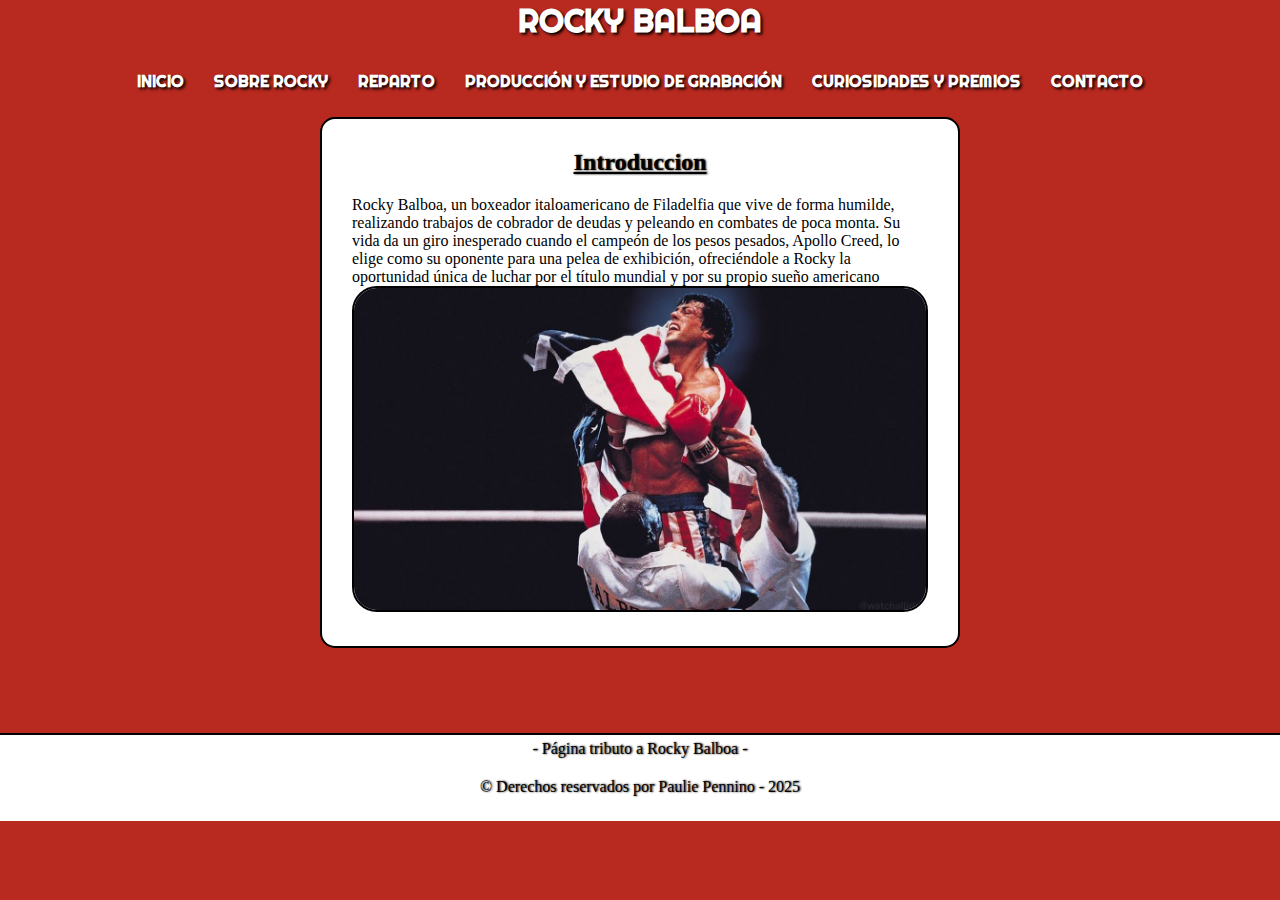
<file: index.html>
<!DOCTYPE html>
<html lang="es">
<head>
    <meta charset="UTF-8">
    <meta name="viewport" content="width=device-width, initial-scale=1.0">
    <title>1er Parcial</title>
    <link rel="stylesheet" href="css/global.css">
    <link rel="preconnect" href="https://fonts.googleapis.com">
    <link rel="preconnect" href="https://fonts.gstatic.com" crossorigin>
    <link href="https://fonts.googleapis.com/css2?family=Righteous&display=swap" rel="stylesheet">
</head>
<body>
    <header>
        <h1 class="fuenteTitulo personalizarTitulo">Rocky Balboa</h1>
        <nav class="fuenteTitulo personalizarTitulo">
            <a href="./index.html">Inicio</a>
            <a href="./sobre.html">Sobre Rocky</a>
            <a href="./reparto.html">Reparto</a>
            <a href="./produccion.html">Producción y Estudio de Grabación</a>
            <a href="./curiosidades.html">Curiosidades y Premios</a>
            <a href="./contacto.html">Contacto</a>
        </nav>
    </header>
    <main>
        <section class="seccion">
            <article class="articulos">
                <h2 class="fuenteSubtitulosFooters subrayado">Introduccion</h2>
                <p class="textos">
                     Rocky Balboa, un boxeador italoamericano de Filadelfia que vive de forma humilde, realizando trabajos de cobrador de deudas y peleando en combates de poca monta. Su vida da un giro inesperado cuando el campeón de los pesos pesados, Apollo Creed, lo elige como su oponente para una pelea de exhibición, ofreciéndole a Rocky la oportunidad única de luchar por el título mundial y por su propio sueño americano
                </p>
                <figure>
                    <a href="error.html"><img id="FotoInicio" src="img/rockytriunfo.jpg" alt="Rocky ganando la pelea con Apollo Creed"></a>
                </figure>
            </article>
        </section>
    </main>
    <footer>
        <p class="fuenteSubtitulosFooters">- Página tributo a Rocky Balboa -</p>
        <p class="fuenteSubtitulosFooters">&copy; Derechos reservados por Paulie Pennino - 2025</p>
    </footer>
</body>
</html>
</file>
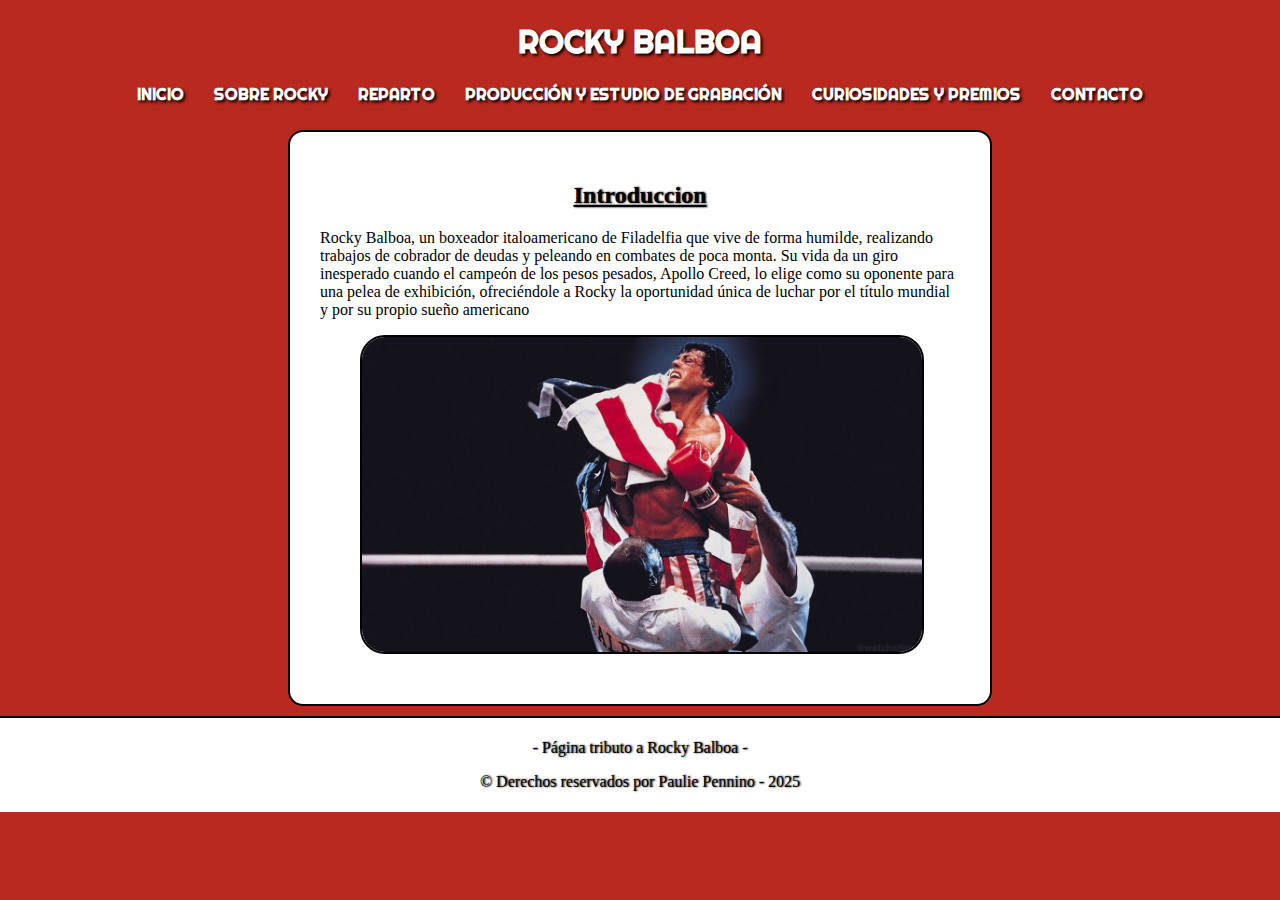
<file: css/index.html>
<!DOCTYPE html>
<html lang="es">
<head>
    <meta charset="UTF-8">
    <meta name="viewport" content="width=device-width, initial-scale=1.0">
    <title>1er Parcial</title>
    <link rel="stylesheet" href="css/global.css">
    <link rel="preconnect" href="https://fonts.googleapis.com">
    <link rel="preconnect" href="https://fonts.gstatic.com" crossorigin>
    <link href="https://fonts.googleapis.com/css2?family=Righteous&display=swap" rel="stylesheet">
</head>
<body>
    <header>
        <h1 class="fuenteTitulo personalizarTitulo">Rocky Balboa</h1>
        <nav class="fuenteTitulo personalizarTitulo">
            <a href="./index.html">Inicio</a>
            <a href="./sobre.html">Sobre Rocky</a>
            <a href="./reparto.html">Reparto</a>
            <a href="./produccion.html">Producción y Estudio de Grabación</a>
            <a href="./curiosidades.html">Curiosidades y Premios</a>
            <a href="./contacto.html">Contacto</a>
        </nav>
    </header>
    <main>
        <section class="seccion">
            <article class="articulos">
                <h2 class="fuenteSubtitulosFooters subrayado">Introduccion</h2>
                <p class="textos">
                     Rocky Balboa, un boxeador italoamericano de Filadelfia que vive de forma humilde, realizando trabajos de cobrador de deudas y peleando en combates de poca monta. Su vida da un giro inesperado cuando el campeón de los pesos pesados, Apollo Creed, lo elige como su oponente para una pelea de exhibición, ofreciéndole a Rocky la oportunidad única de luchar por el título mundial y por su propio sueño americano
                </p>
                <figure>
                    <img id="FotoInicio" src="img/rockytriunfo.jpg" alt="Rocky ganando la pelea con Apollo Creed">
                </figure>
            </article>
        </section>
    </main>
    <footer>
        <p class="fuenteSubtitulosFooters">- Página tributo a Rocky Balboa -</p>
        <p class="fuenteSubtitulosFooters">&copy; Derechos reservados por Paulie Pennino - 2025</p>
    </footer>
</body>
</html>
</file>
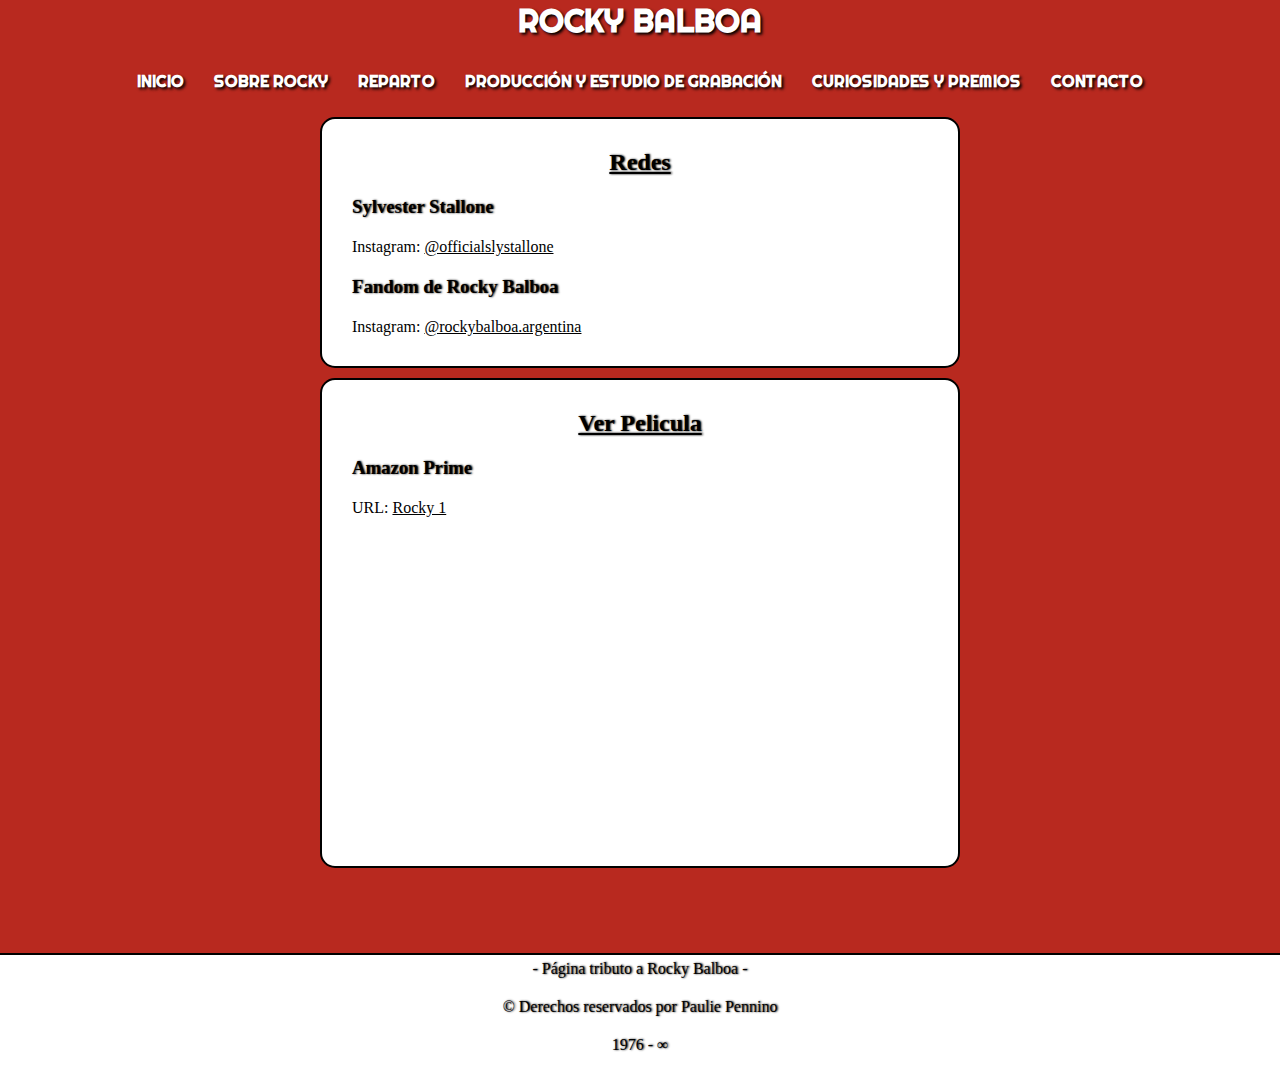
<file: contacto.html>
<!DOCTYPE html>
<html lang="es">
<head>
    <meta charset="UTF-8">
    <meta name="viewport" content="width=device-width, initial-scale=1.0">
    <title>1er Parcial</title>
    <link rel="stylesheet" href="./css/global.css">
    <link rel="preconnect" href="https://fonts.googleapis.com">
    <link rel="preconnect" href="https://fonts.gstatic.com" crossorigin>
    <link href="https://fonts.googleapis.com/css2?family=Righteous&display=swap" rel="stylesheet">
</head>
<body>
    <header>
        <h1 class="fuenteTitulo personalizarTitulo">Rocky Balboa</h1>
        <nav class="fuenteTitulo personalizarTitulo">
            <a href="./index.html">Inicio</a>
            <a href="./sobre.html">Sobre Rocky</a>
            <a href="./reparto.html">Reparto</a>
            <a href="./produccion.html">Producción y Estudio de Grabación</a>
            <a href="./curiosidades.html">Curiosidades y Premios</a>
            <a href="./contacto.html">Contacto</a>
        </nav>
    </header>
    <main>
        <section class="seccion">
            <article class="articulos">
                <h2 class="fuenteSubtitulosFooters subrayado">Redes</h2>
                <h3 class="fuenteTercerTitulo">Sylvester Stallone</h3>
                <p class="textos">Instagram: <a href="https://www.instagram.com/officialslystallone/">@officialslystallone</a></p>
                <h3 class="fuenteTercerTitulo">Fandom de Rocky Balboa</h3>
                <p class="textos">Instagram: <a href="https://www.instagram.com/rockybalboa.argentina/">@rockybalboa.argentina</a></p>
            </article>
            <article class="articulos">
                <h2 class="fuenteSubtitulosFooters subrayado">Ver Pelicula</h2>
                <h3 class="fuenteTercerTitulo">Amazon Prime</h3>
                <p class="textos">URL: <a href="https://www.primevideo.com/-/es/detail/Rocky/0QG2B7LXXZLPKQGTAJ81BS5OKN/">Rocky 1</a></p>
                
                    <iframe width="560" height="315" src="https://www.youtube.com/embed/-Hk-LYcavrw?si=7djho5xzVfeHxH4J" title="YouTube video player" frameborder="0" allow="accelerometer; autoplay; clipboard-write; encrypted-media; gyroscope; picture-in-picture; web-share" referrerpolicy="strict-origin-when-cross-origin" allowfullscreen></iframe>
                
            </article>
        </section>
    </main>
    <footer>
        <p class="fuenteSubtitulosFooters">- Página tributo a Rocky Balboa -</p>
        <p class="fuenteSubtitulosFooters">&copy; Derechos reservados por Paulie Pennino</p>
        <p class="fuenteSubtitulosFooters">1976 - &infin;</p>
    </footer>
</body>
</html>
</file>
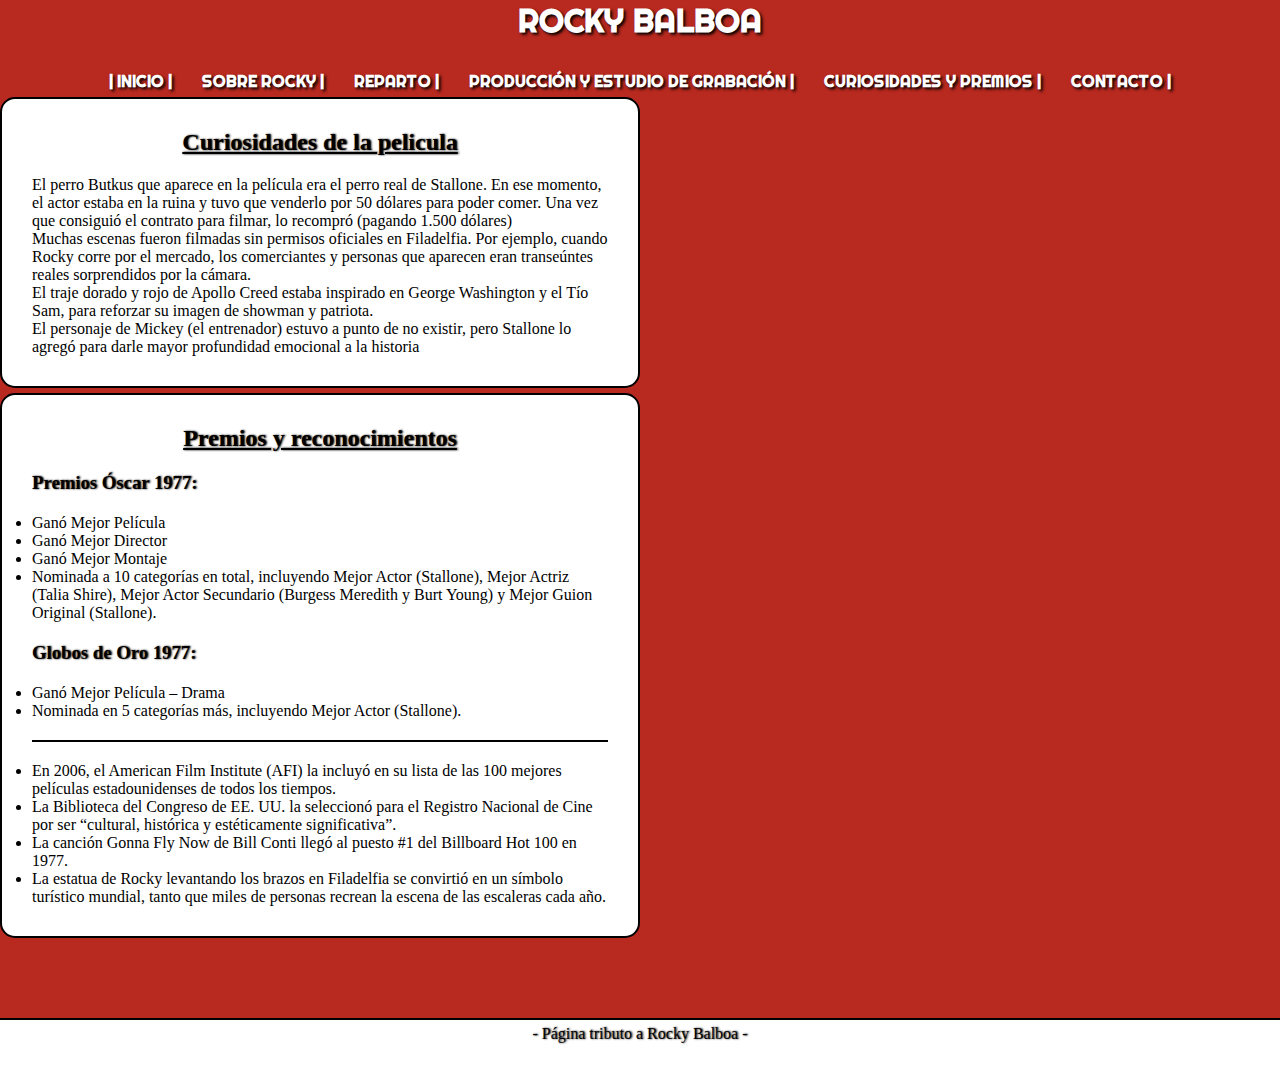
<file: curiosidades.html>
<!DOCTYPE html>
<html lang="es">
<head>
    <meta charset="UTF-8">
    <meta name="viewport" content="width=device-width, initial-scale=1.0">
    <title>1er Parcial</title>
    <link rel="stylesheet" href="./css/global.css">
    <link rel="preconnect" href="https://fonts.googleapis.com">
    <link rel="preconnect" href="https://fonts.gstatic.com" crossorigin>
    <link href="https://fonts.googleapis.com/css2?family=Righteous&display=swap" rel="stylesheet">
</head>
<body>
    <header>
        <h1 class="fuenteTitulo personalizarTitulo">Rocky Balboa</h1>
        <nav class="fuenteTitulo personalizarTitulo">
            <a href="./index.html">| Inicio | </a>
            <a href="./sobre.html">Sobre Rocky | </a>
            <a href="./reparto.html">Reparto | </a>
            <a href="./produccion.html">Producción y Estudio de Grabación | </a>
            <a href="./curiosidades.html">Curiosidades y Premios | </a>
            <a href="./contacto.html">Contacto | </a>
        </nav>
    </header>
    <main>
        <section>
            <article class="articulos">
                <h2 class="fuenteSubtitulosFooters subrayado">Curiosidades de la pelicula</h2>
                <p class="textos">El perro Butkus que aparece en la película era el perro real de Stallone. En ese momento, el actor estaba en la ruina y tuvo que venderlo por 50 dólares para poder comer. Una vez que consiguió el contrato para filmar, lo recompró (pagando 1.500 dólares)</p>
                <p class="textos">Muchas escenas fueron filmadas sin permisos oficiales en Filadelfia. Por ejemplo, cuando Rocky corre por el mercado, los comerciantes y personas que aparecen eran transeúntes reales sorprendidos por la cámara.</p>
                <p class="textos">El traje dorado y rojo de Apollo Creed estaba inspirado en George Washington y el Tío Sam, para reforzar su imagen de showman y patriota.</p>
                <p class="textos">El personaje de Mickey (el entrenador) estuvo a punto de no existir, pero Stallone lo agregó para darle mayor profundidad emocional a la historia</p>
            </article>
            <article class="articulos">
                <h2 class="fuenteSubtitulosFooters subrayado">Premios y reconocimientos</h2>
                <h3 class="fuenteTercerTitulo">Premios Óscar 1977:</h3>
                <p>
                    <ul class="textos">
                        <li>Ganó Mejor Película</li>
                        <li>Ganó Mejor Director</li>
                        <li>Ganó Mejor Montaje</li>
                        <li>Nominada a 10 categorías en total, incluyendo Mejor Actor (Stallone), Mejor Actriz (Talia Shire), Mejor Actor Secundario (Burgess Meredith y Burt Young) y Mejor Guion Original (Stallone).</li>
                    </ul>
                </p>
                <h3 class="fuenteTercerTitulo">Globos de Oro 1977:</h3>
                <p>
                    <ul class="textos">
                        <li>Ganó Mejor Película – Drama</li>
                        <li>Nominada en 5 categorías más, incluyendo Mejor Actor (Stallone).</li>
                    </ul>
                </p>
                <hr>
                <ul>
                    <li><p class="textos">En 2006, el American Film Institute (AFI) la incluyó en su lista de las 100 mejores películas estadounidenses de todos los tiempos.</p></li>
                    <li><p class="textos">La Biblioteca del Congreso de EE. UU. la seleccionó para el Registro Nacional de Cine por ser “cultural, histórica y estéticamente significativa”.</p></li>
                    <li><p class="textos">La canción Gonna Fly Now de Bill Conti llegó al puesto #1 del Billboard Hot 100 en 1977.</p></li>
                    <li><p class="textos">La estatua de Rocky levantando los brazos en Filadelfia se convirtió en un símbolo turístico mundial, tanto que miles de personas recrean la escena de las escaleras cada año.</p></li>
                </ul>  
            </article>
        </section>
    </main>
    <footer>
        <p class="fuenteSubtitulosFooters">- Página tributo a Rocky Balboa -</p>
    </footer>
</body>
</html>
</file>
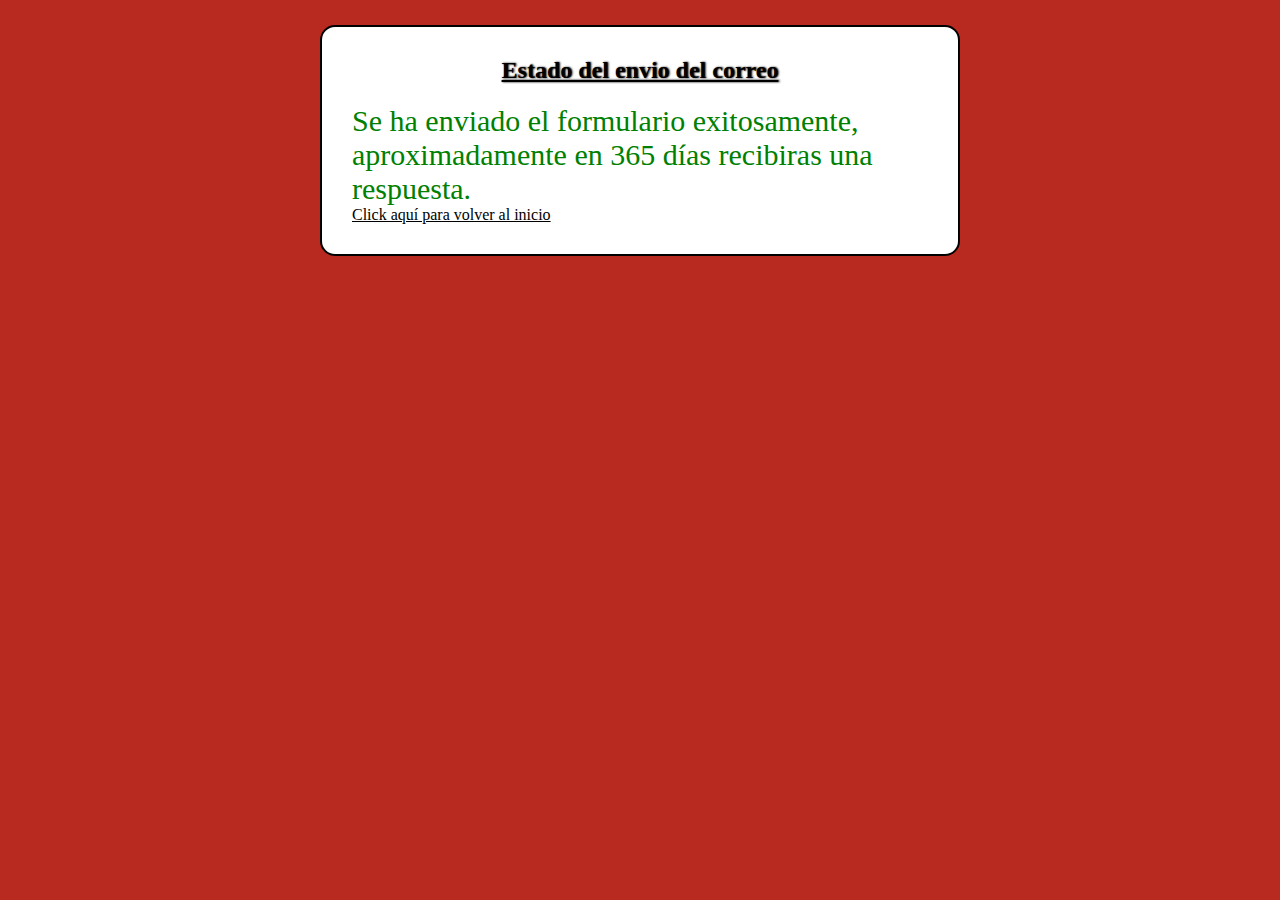
<file: envioexitoso.html>
<!DOCTYPE html>
<html lang="es">
<head>
    <meta charset="UTF-8">
    <meta name="viewport" content="width=device-width, initial-scale=1.0">
    <title>1er Parcial</title>
    <link rel="stylesheet" href="css/global.css">
    <link rel="preconnect" href="https://fonts.googleapis.com">
    <link rel="preconnect" href="https://fonts.gstatic.com" crossorigin>
    <link href="https://fonts.googleapis.com/css2?family=Righteous&display=swap" rel="stylesheet">
</head>
<body>
    <main>
        <section class="seccion">
            <article class="articulos">
                <h2 class="fuenteSubtitulosFooters subrayado">Estado del envio del correo</h2>
                <p class="envio">
                    Se ha enviado el formulario exitosamente, aproximadamente en 365 días recibiras una respuesta.
                </p>
                <a href="./index.html">Click aquí para volver al inicio</a>
            </article>
        </section>
    </main>
</body>
</html>
</file>
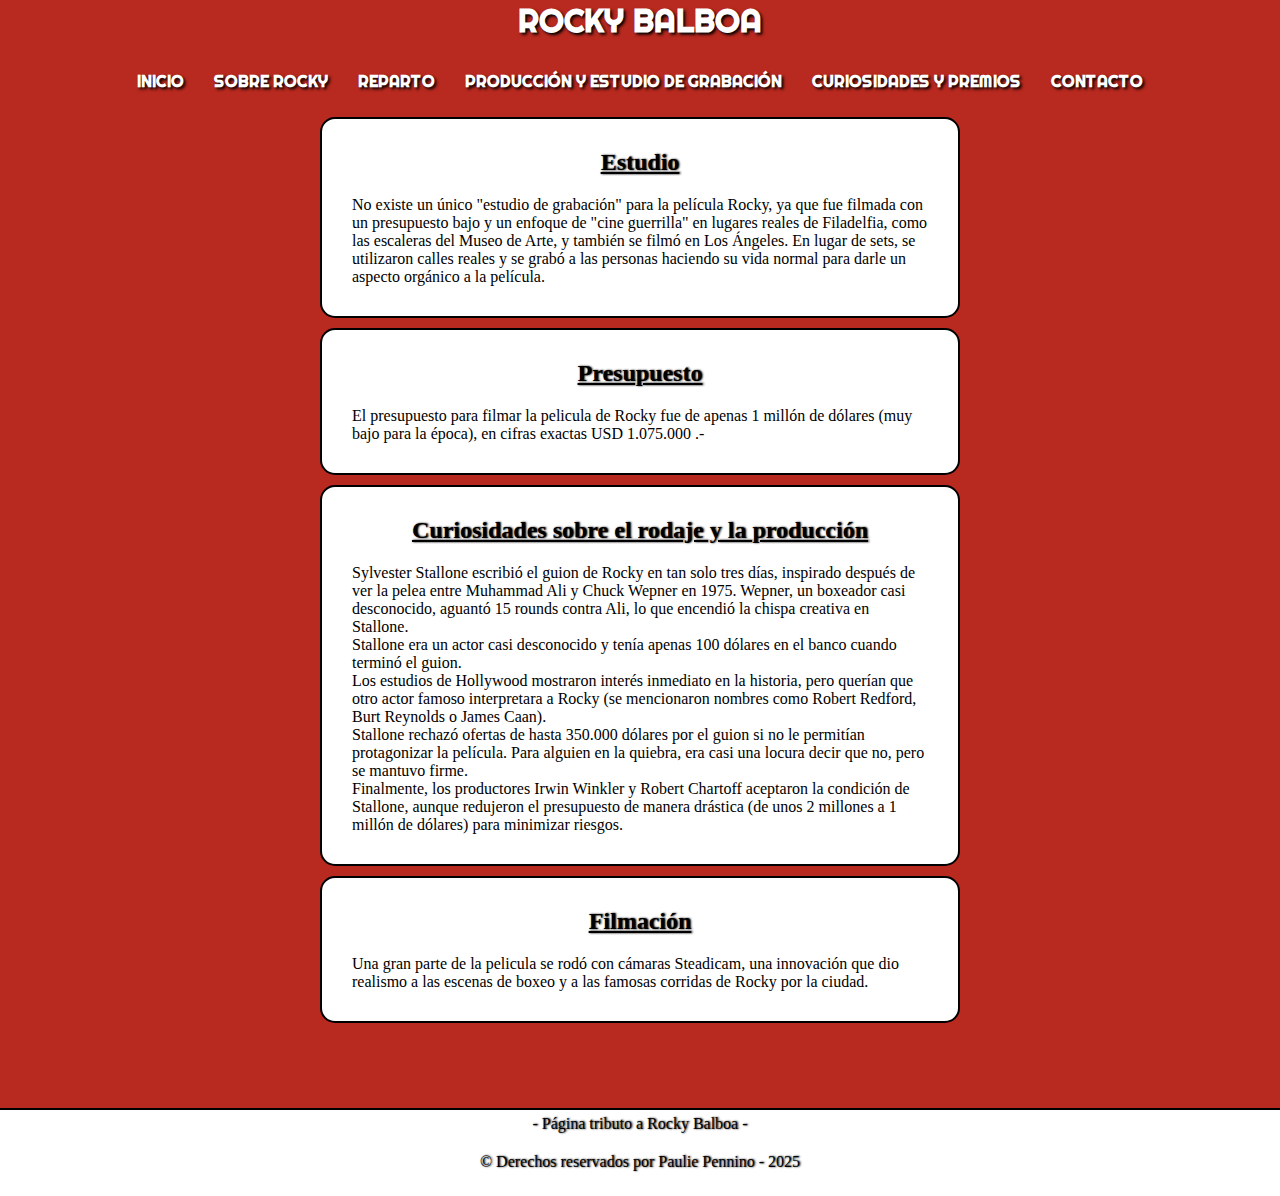
<file: produccion.html>
<!DOCTYPE html>
<html lang="es">
<head>
    <meta charset="UTF-8">
    <meta name="viewport" content="width=device-width, initial-scale=1.0">
    <title>1er Parcial</title>
    <link rel="stylesheet" href="./css/global.css">
    <link rel="preconnect" href="https://fonts.googleapis.com">
    <link rel="preconnect" href="https://fonts.gstatic.com" crossorigin>
    <link href="https://fonts.googleapis.com/css2?family=Righteous&display=swap" rel="stylesheet">
</head>
<body>
    <header>
        <h1 class="fuenteTitulo personalizarTitulo">Rocky Balboa</h1>
        <nav class="fuenteTitulo personalizarTitulo">
            <a href="./index.html">Inicio</a>
            <a href="./sobre.html">Sobre Rocky</a>
            <a href="./reparto.html">Reparto</a>
            <a href="./produccion.html">Producción y Estudio de Grabación</a>
            <a href="./curiosidades.html">Curiosidades y Premios</a>
            <a href="./contacto.html">Contacto</a>
        </nav>
    </header>
    <main>
        <section class="seccion">
            <article class="articulos">
                <h2 class="fuenteSubtitulosFooters subrayado">Estudio</h2>
                <p class="textos">No existe un único "estudio de grabación" para la película Rocky, ya que fue filmada con un presupuesto bajo y un enfoque de "cine guerrilla" en lugares reales de Filadelfia, como las escaleras del Museo de Arte, y también se filmó en Los Ángeles. En lugar de sets, se utilizaron calles reales y se grabó a las personas haciendo su vida normal para darle un aspecto orgánico a la película. </p>
            </article>
            <article class="articulos">
                <h2 class="fuenteSubtitulosFooters subrayado">Presupuesto</h2>
                <p class="textos">El presupuesto para filmar la pelicula de Rocky fue de apenas 1 millón de dólares (muy bajo para la época), en cifras exactas USD 1.075.000 .-</p>
            </article>
            <article class="articulos">
                <h2 class="fuenteSubtitulosFooters subrayado">Curiosidades sobre el rodaje y la producción</h2>
                <p class="textos">Sylvester Stallone escribió el guion de Rocky en tan solo tres días, inspirado después de ver la pelea entre Muhammad Ali y Chuck Wepner en 1975. Wepner, un boxeador casi desconocido, aguantó 15 rounds contra Ali, lo que encendió la chispa creativa en Stallone.</p>
                <p class="textos">Stallone era un actor casi desconocido y tenía apenas 100 dólares en el banco cuando terminó el guion.</p>
                <p class="textos">Los estudios de Hollywood mostraron interés inmediato en la historia, pero querían que otro actor famoso interpretara a Rocky (se mencionaron nombres como Robert Redford, Burt Reynolds o James Caan).</p>
                <p class="textos">Stallone rechazó ofertas de hasta 350.000 dólares por el guion si no le permitían protagonizar la película. Para alguien en la quiebra, era casi una locura decir que no, pero se mantuvo firme.</p>
                <p class="textos">Finalmente, los productores Irwin Winkler y Robert Chartoff aceptaron la condición de Stallone, aunque redujeron el presupuesto de manera drástica (de unos 2 millones a 1 millón de dólares) para minimizar riesgos.</p>
            </article>
            <article class="articulos">
                <h2 class="fuenteSubtitulosFooters subrayado">Filmación</h2>
                <p class="textos">Una gran parte de la pelicula se rodó con cámaras Steadicam, una innovación que dio realismo a las escenas de boxeo y a las famosas corridas de Rocky por la ciudad.</p>
            </article>
        </section>
    </main>
    <footer>
        <p class="fuenteSubtitulosFooters">- Página tributo a Rocky Balboa -</p>
        <p class="fuenteSubtitulosFooters">&copy; Derechos reservados por Paulie Pennino - 2025</p>
    </footer>
</body>
</html>
</file>
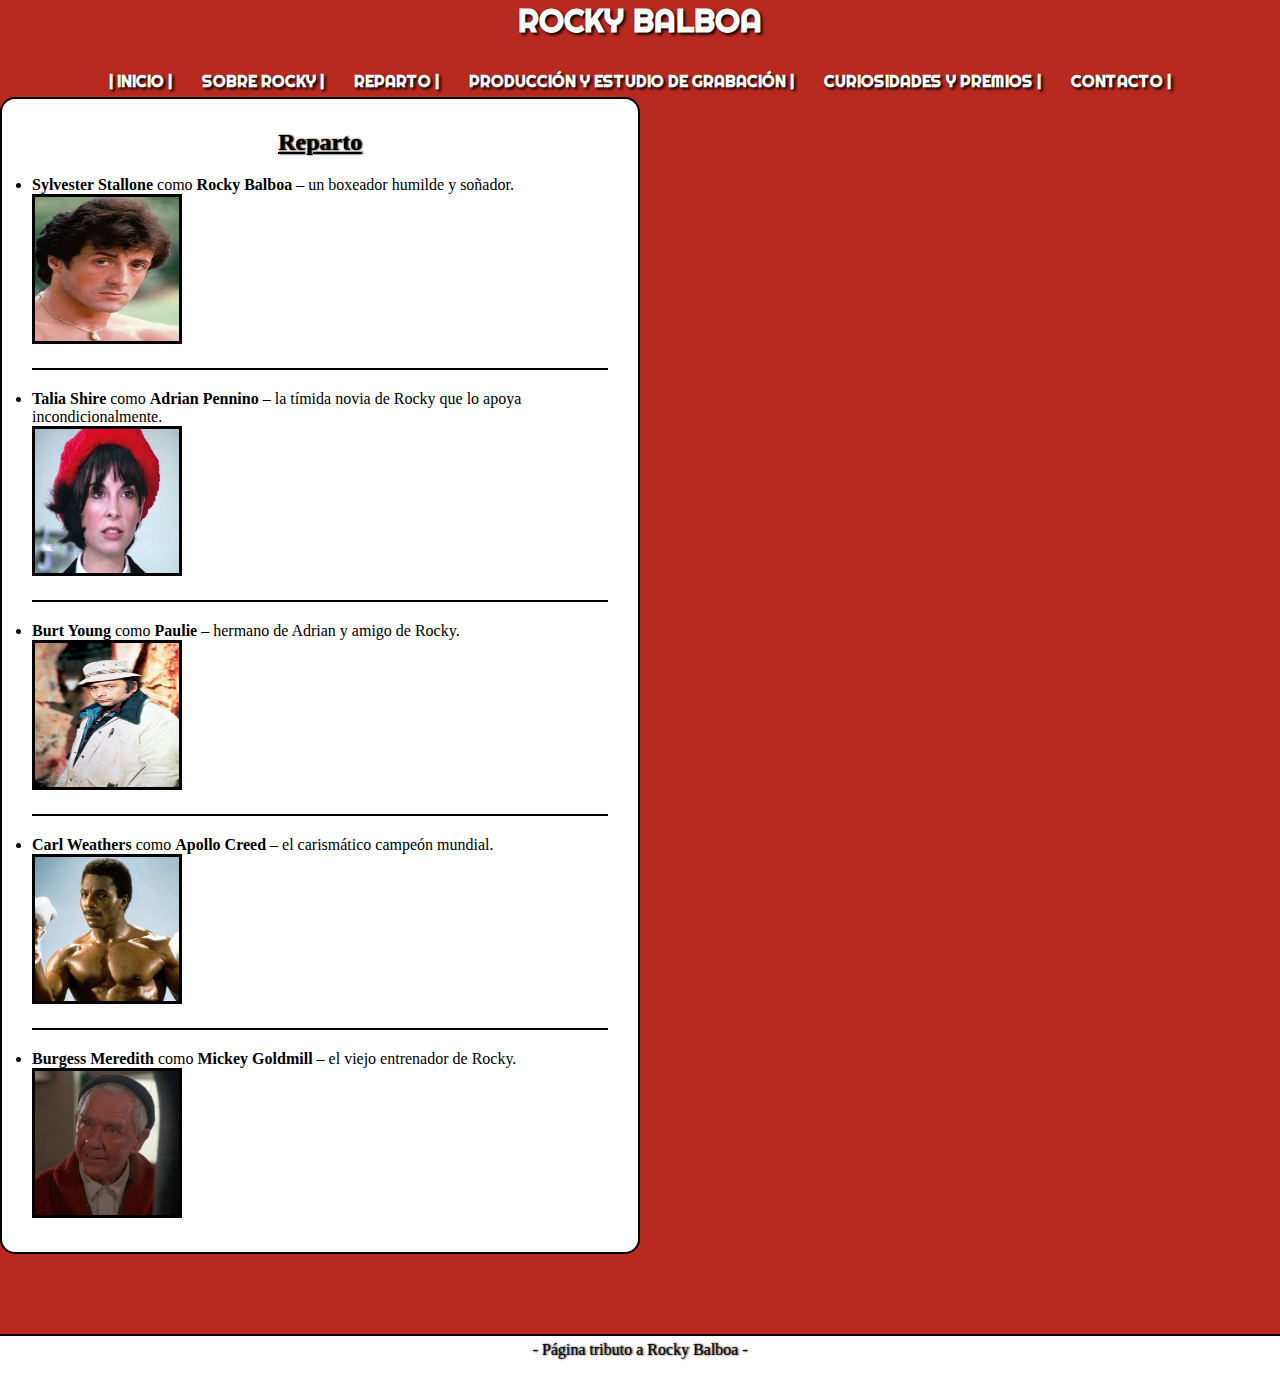
<file: reparto.html>
<!DOCTYPE html>
<html lang="es">
<head>
    <meta charset="UTF-8">
    <meta name="viewport" content="width=device-width, initial-scale=1.0">
    <title>1er Parcial</title>
    <link rel="stylesheet" href="./css/global.css">
    <link rel="preconnect" href="https://fonts.googleapis.com">
    <link rel="preconnect" href="https://fonts.gstatic.com" crossorigin>
    <link href="https://fonts.googleapis.com/css2?family=Righteous&display=swap" rel="stylesheet">
</head>
<body>
    <header>
        <h1 class="fuenteTitulo personalizarTitulo">Rocky Balboa</h1>
        <nav class="fuenteTitulo personalizarTitulo">
            <a href="./index.html">| Inicio | </a>
            <a href="./sobre.html">Sobre Rocky | </a>
            <a href="./reparto.html">Reparto | </a>
            <a href="./produccion.html">Producción y Estudio de Grabación | </a>
            <a href="./curiosidades.html">Curiosidades y Premios | </a>
            <a href="./contacto.html">Contacto | </a>
        </nav>
    </header>
    <main>
        <section>
            <article class="articulos">
                <h2 class="fuenteSubtitulosFooters subrayado">Reparto</h2>
                <p class="textos">
                    <ul class="blanco">
                        <li><strong>Sylvester Stallone</strong> como <strong>Rocky Balboa</strong> – un boxeador humilde y soñador.</li>
                        <img class="fotoCarnet" src="./img/SylvesterStallone.jpg" alt="Foto carnet de Sylvester Stallone">
                        <hr>
                        <li><strong>Talia Shire</strong> como <strong>Adrian Pennino</strong> – la tímida novia de Rocky que lo apoya incondicionalmente.</li>
                        <img class="fotoCarnet" src="./img/TaliaShire.jpg" alt="Foto carnet de Talia Shire">
                        <hr>
                        <li><strong>Burt Young</strong> como <strong>Paulie</strong> – hermano de Adrian y amigo de Rocky.</li>
                        <img class="fotoCarnet" src="./img/BurtYoung.jpg" alt="Foto carnet de Burt Young">
                        <hr>
                        <li><strong>Carl Weathers</strong> como <strong>Apollo Creed</strong> – el carismático campeón mundial.</li>
                        <img class="fotoCarnet" src="./img/CarlWeathers.jpeg" alt="Foto carnet de Carl Weathers">
                        <hr>
                        <li><strong>Burgess Meredith</strong> como <strong>Mickey Goldmill</strong> – el viejo entrenador de Rocky.</li>
                        <img class="fotoCarnet" src="./img/BurgessMeredith.jpg" alt="Foto carnet de Burgess Meredith">
                    </ul>
                </p>
            </article>
        </section>
    </main>
    <footer>
        <p class="fuenteSubtitulosFooters">- Página tributo a Rocky Balboa -</p>
    </footer>
</body>
</html>
</file>
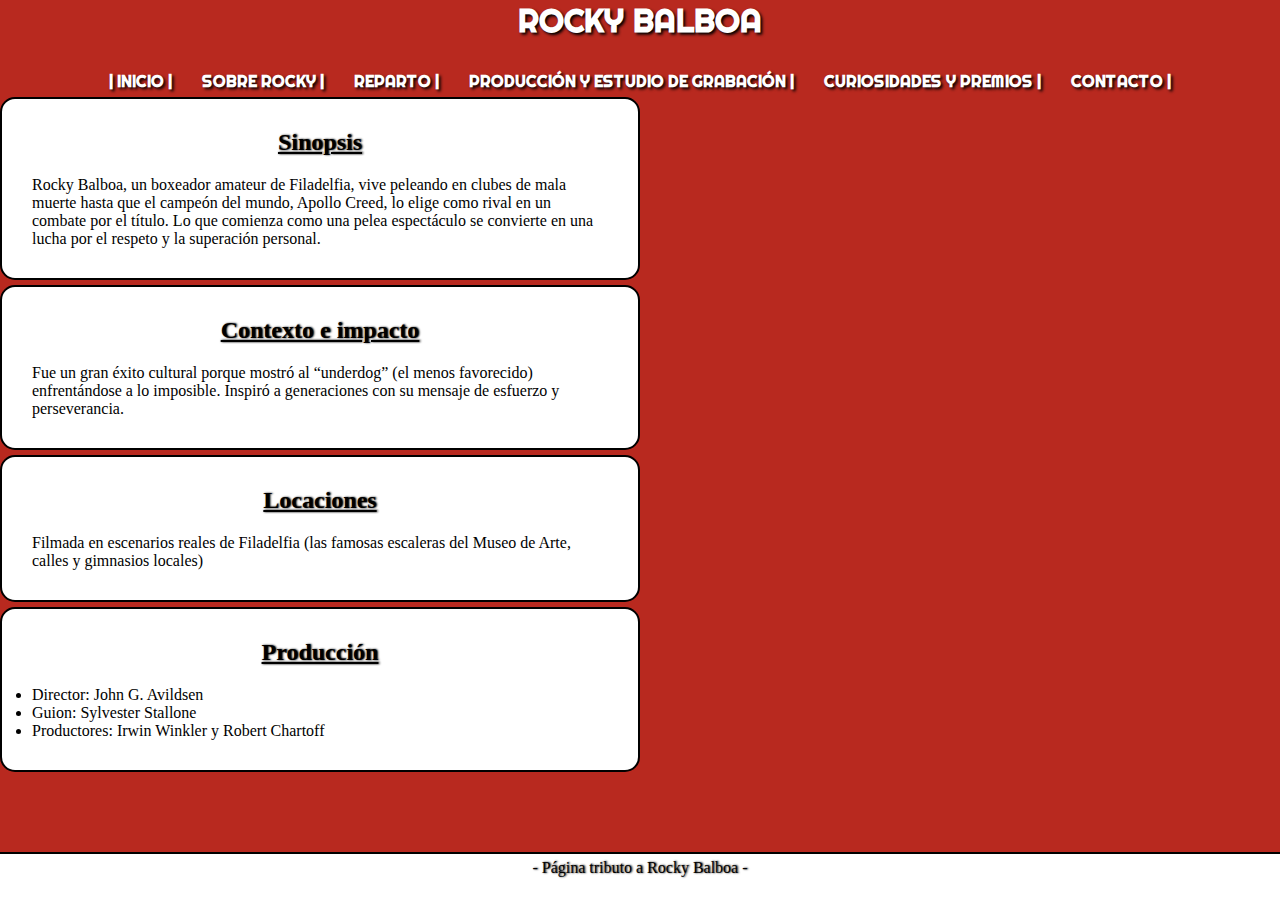
<file: sobre.html>
<!DOCTYPE html>
<html lang="es">
<head>
    <meta charset="UTF-8">
    <meta name="viewport" content="width=device-width, initial-scale=1.0">
    <title>1er Parcial</title>
    <link rel="stylesheet" href="./css/global.css">
    <link rel="preconnect" href="https://fonts.googleapis.com">
    <link rel="preconnect" href="https://fonts.gstatic.com" crossorigin>
    <link href="https://fonts.googleapis.com/css2?family=Righteous&display=swap" rel="stylesheet">
</head>
<body>
    <header>
        <h1 class="fuenteTitulo personalizarTitulo">Rocky Balboa</h1>
        <nav class="fuenteTitulo personalizarTitulo">
            <a href="./index.html">| Inicio | </a>
            <a href="./sobre.html">Sobre Rocky | </a>
            <a href="./reparto.html">Reparto | </a>
            <a href="./produccion.html">Producción y Estudio de Grabación | </a>
            <a href="./curiosidades.html">Curiosidades y Premios | </a>
            <a href="./contacto.html">Contacto | </a>
        </nav>
    </header>
    <main>
        <section>
            <article = class="articulos">
                <h2 class="fuenteSubtitulosFooters subrayado">Sinopsis</h2>
                <p class="textos">
                    Rocky Balboa, un boxeador amateur de Filadelfia, vive peleando en clubes de mala muerte hasta que el campeón del mundo, Apollo Creed, lo elige como rival en un combate por el título. Lo que comienza como una pelea espectáculo se convierte en una lucha por el respeto y la superación personal.
                </p>
            </article>
            <article class="articulos">
                <h2 class="fuenteSubtitulosFooters subrayado">Contexto e impacto</h2>
                <p class="textos">
                    Fue un gran éxito cultural porque mostró al “underdog” (el menos favorecido) enfrentándose a lo imposible. Inspiró a generaciones con su mensaje de esfuerzo y perseverancia.
                </p>
            </article>
            <article class="articulos">
                <h2 class="fuenteSubtitulosFooters subrayado">Locaciones</h2>
                <p class="textos">
                    Filmada en escenarios reales de Filadelfia (las famosas escaleras del Museo de Arte, calles y gimnasios locales)
                </p>
            </article>
            <article class="articulos">
                <h2 class="fuenteSubtitulosFooters subrayado">Producción</h2>
                <p>
                    <ul class="blanco">
                        <li>Director: John G. Avildsen</li>
                        <li>Guion: Sylvester Stallone</li>
                        <li>Productores: Irwin Winkler y Robert Chartoff</li>
                    </ul>
                </p>
            </article>
        </section>
    </main>
    <footer>
        <p class="fuenteSubtitulosFooters">- Página tributo a Rocky Balboa -</p>
    </footer>
</body>
</html>
</file>
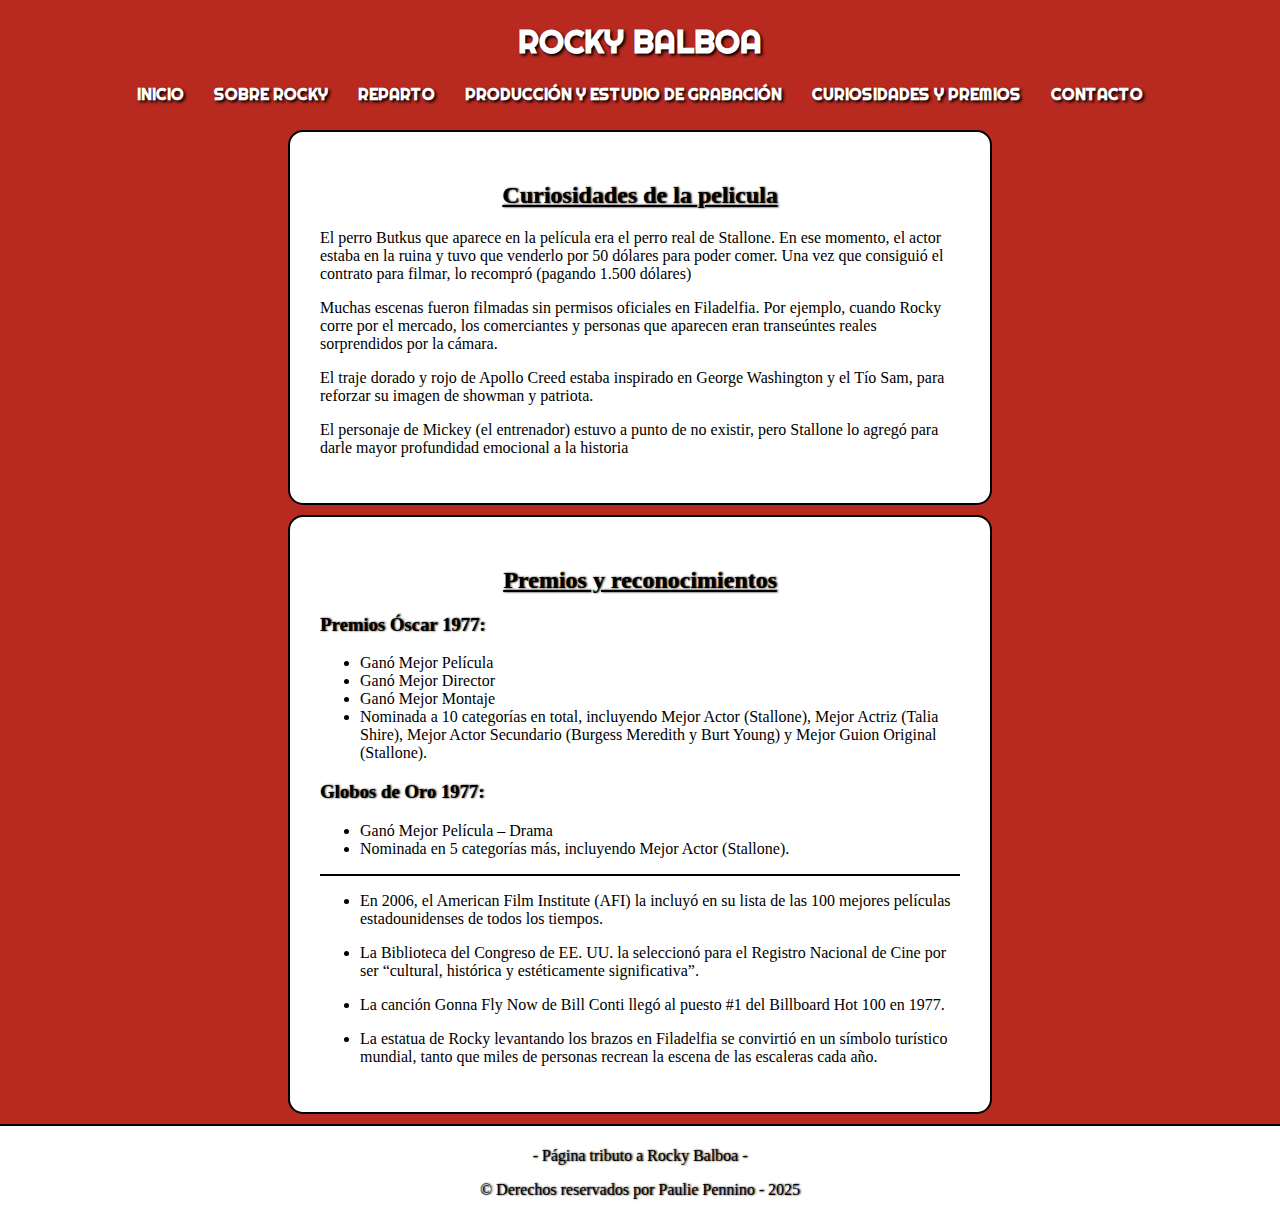
<file: css/curiosidades.html>
<!DOCTYPE html>
<html lang="es">
<head>
    <meta charset="UTF-8">
    <meta name="viewport" content="width=device-width, initial-scale=1.0">
    <title>1er Parcial</title>
    <link rel="stylesheet" href="./css/global.css">
    <link rel="preconnect" href="https://fonts.googleapis.com">
    <link rel="preconnect" href="https://fonts.gstatic.com" crossorigin>
    <link href="https://fonts.googleapis.com/css2?family=Righteous&display=swap" rel="stylesheet">
</head>
<body>
    <header>
        <h1 class="fuenteTitulo personalizarTitulo">Rocky Balboa</h1>
        <nav class="fuenteTitulo personalizarTitulo">
            <a href="./index.html">Inicio</a>
            <a href="./sobre.html">Sobre Rocky</a>
            <a href="./reparto.html">Reparto</a>
            <a href="./produccion.html">Producción y Estudio de Grabación</a>
            <a href="./curiosidades.html">Curiosidades y Premios</a>
            <a href="./contacto.html">Contacto</a>
        </nav>
    </header>
    <main>
        <section class="seccion">
            <article class="articulos">
                <h2 class="fuenteSubtitulosFooters subrayado">Curiosidades de la pelicula</h2>
                <p class="textos">El perro Butkus que aparece en la película era el perro real de Stallone. En ese momento, el actor estaba en la ruina y tuvo que venderlo por 50 dólares para poder comer. Una vez que consiguió el contrato para filmar, lo recompró (pagando 1.500 dólares)</p>
                <p class="textos">Muchas escenas fueron filmadas sin permisos oficiales en Filadelfia. Por ejemplo, cuando Rocky corre por el mercado, los comerciantes y personas que aparecen eran transeúntes reales sorprendidos por la cámara.</p>
                <p class="textos">El traje dorado y rojo de Apollo Creed estaba inspirado en George Washington y el Tío Sam, para reforzar su imagen de showman y patriota.</p>
                <p class="textos">El personaje de Mickey (el entrenador) estuvo a punto de no existir, pero Stallone lo agregó para darle mayor profundidad emocional a la historia</p>
            </article>
            <article class="articulos">
                <h2 class="fuenteSubtitulosFooters subrayado">Premios y reconocimientos</h2>
                <h3 class="fuenteTercerTitulo">Premios Óscar 1977:</h3>
                <p>
                    <ul class="textos">
                        <li>Ganó Mejor Película</li>
                        <li>Ganó Mejor Director</li>
                        <li>Ganó Mejor Montaje</li>
                        <li>Nominada a 10 categorías en total, incluyendo Mejor Actor (Stallone), Mejor Actriz (Talia Shire), Mejor Actor Secundario (Burgess Meredith y Burt Young) y Mejor Guion Original (Stallone).</li>
                    </ul>
                </p>
                <h3 class="fuenteTercerTitulo">Globos de Oro 1977:</h3>
                <p>
                    <ul class="textos">
                        <li>Ganó Mejor Película – Drama</li>
                        <li>Nominada en 5 categorías más, incluyendo Mejor Actor (Stallone).</li>
                    </ul>
                </p>
                <hr>
                <ul>
                    <li><p class="textos">En 2006, el American Film Institute (AFI) la incluyó en su lista de las 100 mejores películas estadounidenses de todos los tiempos.</p></li>
                    <li><p class="textos">La Biblioteca del Congreso de EE. UU. la seleccionó para el Registro Nacional de Cine por ser “cultural, histórica y estéticamente significativa”.</p></li>
                    <li><p class="textos">La canción Gonna Fly Now de Bill Conti llegó al puesto #1 del Billboard Hot 100 en 1977.</p></li>
                    <li><p class="textos">La estatua de Rocky levantando los brazos en Filadelfia se convirtió en un símbolo turístico mundial, tanto que miles de personas recrean la escena de las escaleras cada año.</p></li>
                </ul>  
            </article>
        </section>
    </main>
    <footer>
        <p class="fuenteSubtitulosFooters">- Página tributo a Rocky Balboa -</p>
        <p class="fuenteSubtitulosFooters">&copy; Derechos reservados por Paulie Pennino - 2025</p>
    </footer>
</body>
</html>
</file>
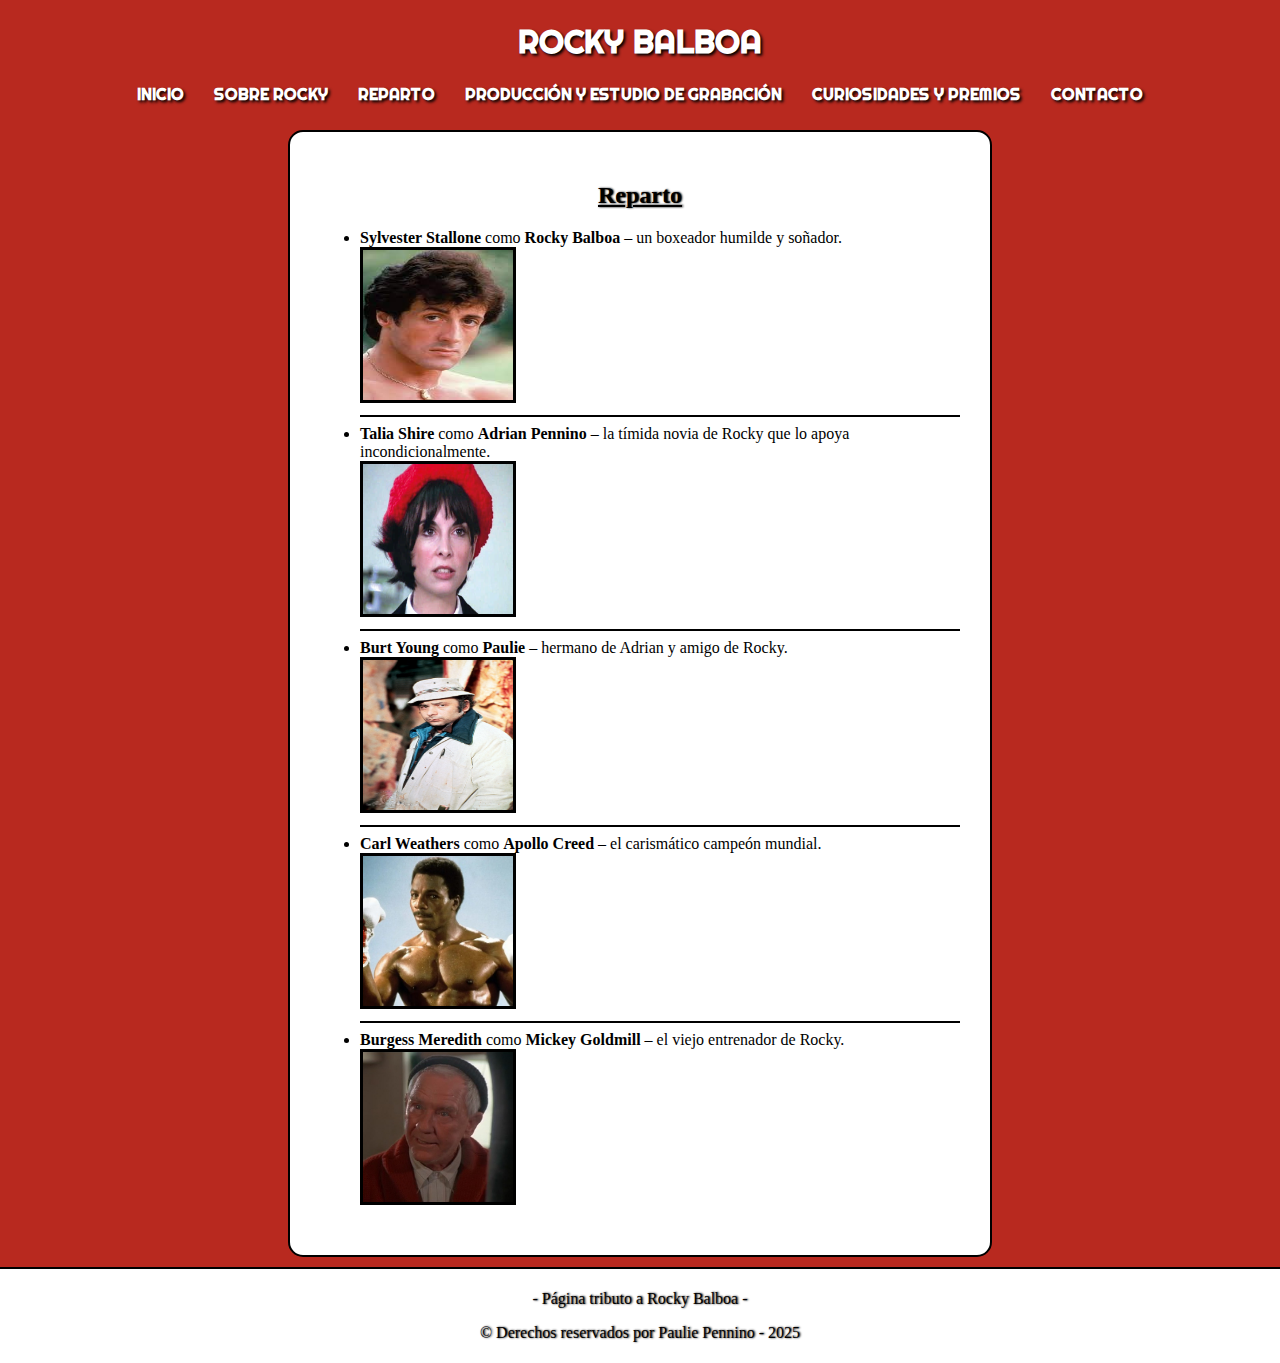
<file: css/reparto.html>
<!DOCTYPE html>
<html lang="es">
<head>
    <meta charset="UTF-8">
    <meta name="viewport" content="width=device-width, initial-scale=1.0">
    <title>1er Parcial</title>
    <link rel="stylesheet" href="./css/global.css">
    <link rel="preconnect" href="https://fonts.googleapis.com">
    <link rel="preconnect" href="https://fonts.gstatic.com" crossorigin>
    <link href="https://fonts.googleapis.com/css2?family=Righteous&display=swap" rel="stylesheet">
</head>
<body>
    <header>
        <h1 class="fuenteTitulo personalizarTitulo">Rocky Balboa</h1>
        <nav class="fuenteTitulo personalizarTitulo">
            <a href="./index.html">Inicio</a>
            <a href="./sobre.html">Sobre Rocky</a>
            <a href="./reparto.html">Reparto</a>
            <a href="./produccion.html">Producción y Estudio de Grabación</a>
            <a href="./curiosidades.html">Curiosidades y Premios</a>
            <a href="./contacto.html">Contacto</a>
        </nav>
    </header>
    <main>
        <section class="seccion">
            <article class="articulos">
                <h2 class="fuenteSubtitulosFooters subrayado">Reparto</h2>
                <p class="textos">
                    <ul class="blanco">
                        <li><strong>Sylvester Stallone</strong> como <strong>Rocky Balboa</strong> – un boxeador humilde y soñador.</li>
                        <img class="fotoCarnet" src="./img/SylvesterStallone.jpg" alt="Foto carnet de Sylvester Stallone">
                        <hr>
                        <li><strong>Talia Shire</strong> como <strong>Adrian Pennino</strong> – la tímida novia de Rocky que lo apoya incondicionalmente.</li>
                        <img class="fotoCarnet" src="./img/TaliaShire.jpg" alt="Foto carnet de Talia Shire">
                        <hr>
                        <li><strong>Burt Young</strong> como <strong>Paulie</strong> – hermano de Adrian y amigo de Rocky.</li>
                        <img class="fotoCarnet" src="./img/BurtYoung.jpg" alt="Foto carnet de Burt Young">
                        <hr>
                        <li><strong>Carl Weathers</strong> como <strong>Apollo Creed</strong> – el carismático campeón mundial.</li>
                        <img class="fotoCarnet" src="./img/CarlWeathers.jpeg" alt="Foto carnet de Carl Weathers">
                        <hr>
                        <li><strong>Burgess Meredith</strong> como <strong>Mickey Goldmill</strong> – el viejo entrenador de Rocky.</li>
                        <img class="fotoCarnet" src="./img/BurgessMeredith.jpg" alt="Foto carnet de Burgess Meredith">
                    </ul>
                </p>
            </article>
        </section>
    </main>
    <footer>
        <p class="fuenteSubtitulosFooters">- Página tributo a Rocky Balboa -</p>
        <p class="fuenteSubtitulosFooters">&copy; Derechos reservados por Paulie Pennino - 2025</p>
    </footer>
</body>
</html>
</file>
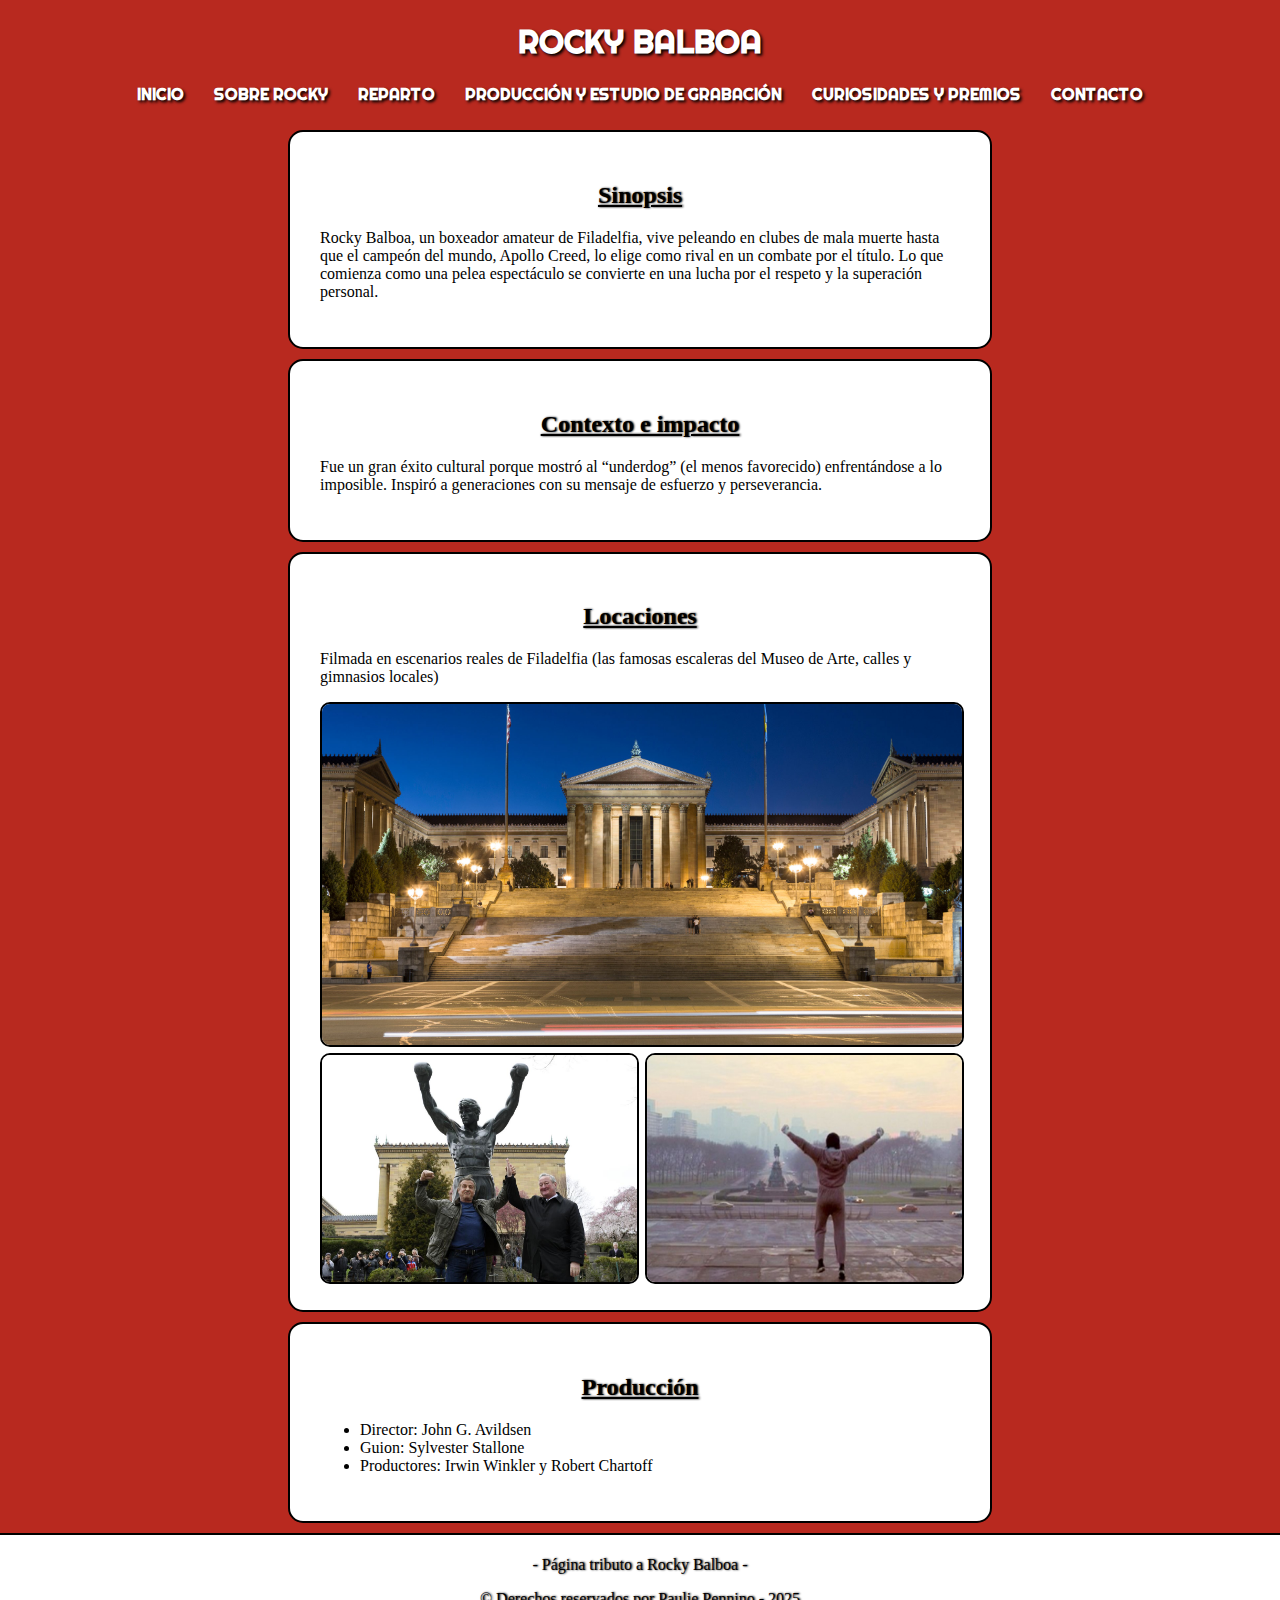
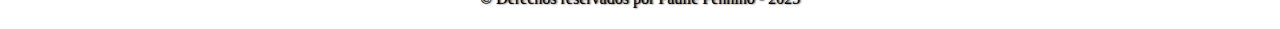
<file: css/sobre.html>
<!DOCTYPE html>
<html lang="es">
<head>
    <meta charset="UTF-8">
    <meta name="viewport" content="width=device-width, initial-scale=1.0">
    <title>1er Parcial</title>
    <link rel="stylesheet" href="./css/global.css">
    <link rel="preconnect" href="https://fonts.googleapis.com">
    <link rel="preconnect" href="https://fonts.gstatic.com" crossorigin>
    <link href="https://fonts.googleapis.com/css2?family=Righteous&display=swap" rel="stylesheet">
    <link rel="stylesheet" href="./css/grid.css">
</head>
<body>
    <header>
        <h1 class="fuenteTitulo personalizarTitulo">Rocky Balboa</h1>
        <nav class="fuenteTitulo personalizarTitulo">
            <a href="./index.html">Inicio</a>
            <a href="./sobre.html">Sobre Rocky</a>
            <a href="./reparto.html">Reparto</a>
            <a href="./produccion.html">Producción y Estudio de Grabación</a>
            <a href="./curiosidades.html">Curiosidades y Premios</a>
            <a href="./contacto.html">Contacto</a>
        </nav>
    </header>
    <main>
        <section class="seccion">
            <article class="articulos">
                <h2 class="fuenteSubtitulosFooters subrayado">Sinopsis</h2>
                <p class="textos">
                    Rocky Balboa, un boxeador amateur de Filadelfia, vive peleando en clubes de mala muerte hasta que el campeón del mundo, Apollo Creed, lo elige como rival en un combate por el título. Lo que comienza como una pelea espectáculo se convierte en una lucha por el respeto y la superación personal.
                </p>
            </article>
            <article class="articulos">
                <h2 class="fuenteSubtitulosFooters subrayado">Contexto e impacto</h2>
                <p class="textos">
                    Fue un gran éxito cultural porque mostró al “underdog” (el menos favorecido) enfrentándose a lo imposible. Inspiró a generaciones con su mensaje de esfuerzo y perseverancia.
                </p>
            </article>
            <article class="articulos">
                <h2 class="fuenteSubtitulosFooters subrayado">Locaciones</h2>
                <p class="textos">
                    Filmada en escenarios reales de Filadelfia (las famosas escaleras del Museo de Arte, calles y gimnasios locales)
                </p>

                <div class="contenedorGrid">
                    <img id="filadelfia" src="img/Filadelfia.jpg" alt="Filadelfia">
                    <img id="estatua" src="img/EstatuaRockyBalboa.jpg" alt="Estatua de Rocky Balboa">
                    <img id="rockybalboa" src="img/Rocky.jpg" alt="Rocky Balboa">
                </div>
                
            </article>
            <article class="articulos">
                <h2 class="fuenteSubtitulosFooters subrayado">Producción</h2>
                <p>
                    <ul class="blanco">
                        <li>Director: John G. Avildsen</li>
                        <li>Guion: Sylvester Stallone</li>
                        <li>Productores: Irwin Winkler y Robert Chartoff</li>
                    </ul>
                </p>
            </article>
        </section>
    </main>
    <footer>
        <p class="fuenteSubtitulosFooters">- Página tributo a Rocky Balboa -</p>
        <p class="fuenteSubtitulosFooters">&copy; Derechos reservados por Paulie Pennino - 2025</p>
    </footer>
</body>
</html>
</file>
<file: css/global.css>
* {
    margin: 0;
    padding: 0;
    box-sizing: border-box;
}
body {
    background-color: rgb(184, 41, 31);
    margin: 0 auto;
}


.fuenteTitulo {
    font-family: "Righteous", sans-serif;
    font-weight: 600;
    font-style: normal;
}

.blanco {
    color: #ffffff
}

.subrayado {
    text-decoration: underline;
}

.fuenteTercerTitulo {
    color:white;
    text-align: left;
    text-shadow: 1px 0px 2px black;
    margin: 20px 0;
}

.fuenteSubtitulosFooters {
    color: black;
    text-align: center;
    text-shadow: 1px 0px 2px black;
    margin-bottom: 20px;
}

.textos{
    color: white;
    text-align: left;
}

.personalizarTitulo {
    color: white;
    text-align: center;
    text-shadow: 2px 2px 3px black;
    text-transform: uppercase;
}



nav {
    display: flex;
    justify-content: center;
    text-align: center;
    a {
        color: white;
        margin: 0 10px;
        padding: 0 5px;
        text-decoration: none;
    }
    a:hover{
        background-color: blue;
        border-radius: 10px;
        padding: 0 5px;
    }
    margin-top: 30px;
}

#FotoInicio{
    height: 450px;
    border: solid 2px black;
    border-radius: 25px;
    margin: 0 auto;
    max-width: 100%;
    height: auto;
}

.fotoCarnet {
    height: 150px;
    width: 150px;
    border: solid 3px black
}

.seccion {
    display: flex;
    margin-top: 20px;
    flex-direction: column;
    align-items: center;
}

.articulos {
    background-color: white;
    border-radius: 15px;
    width: 50%;
    max-width: 50%;
    padding: 30px 30px;
    border: solid 2px black;
    min-width: 300px;
    margin: 5px 0;
}


.articulos *{
    color: black
}

hr {
    border: solid 1px black;
    margin: 20px 0;
}

footer {
    background-color: white;
    border-top: solid 2px black;
    margin-top: 80px;
    padding: 5px;
}

.trailer {
    display: flex;
    justify-content: center;
    iframe {
        border: solid 2px blue;
        border-radius: 10px;
    }
    
}

form{
    display: flex;
    flex-direction: column;
    align-items: center;
    input {
        width: 50%;
        height: 25px;
        min-width: 250px;
    }
    input:hover, textarea:hover {
        border-color: blue;
        border-radius: 5px;
    }

    textarea {
        resize: none;
        width: 50%;
        height: 150px;
        min-width: 250px;
    }
    button {
        width: 50%;
        margin-top: 15px;
        height: 30px;
    }
}

.envio {
    color: green;
    font-size: 30px;
}

.Rockyconlacamara {
    display: flex;
    justify-content: center;
}

#RockyCamara {
    width: 300px;
    border-radius: 10px;
    border: 3px solid blue;
}

.tituloError {
    color: red;
    font-size: 10rem;
}
</file>
<file: css/css/global.css>
body {
    background-color: rgb(184, 41, 31);
    margin: 0 auto;
}

.fuenteTitulo {
    font-family: "Righteous", sans-serif;
    font-weight: 600;
    font-style: normal;
}

.blanco {
    color: #ffffff
}

.subrayado {
    text-decoration: underline;
}

.fuenteTercerTitulo {
    color:white;
    text-align: left;
    text-shadow: 1px 0px 2px black;
}

.fuenteSubtitulosFooters {
    color: black;
    text-align: center;
    text-shadow: 1px 0px 2px black;
}

.textos{
    color: white;
    text-align: left;
}

.personalizarTitulo {
    color: white;
    text-align: center;
    text-shadow: 2px 2px 3px black;
    text-transform: uppercase;
}

nav {
    display: flex;
    justify-content: center;
    text-align: center;
    a {
        color: white;
        margin: 0 10px;
        padding: 0 5px;
        text-decoration: none;
    }
    a:hover{
        background-color: blue;
        border-radius: 10px;
        padding: 0 5px;

    }
}

#FotoInicio{
    height: 450px;
    border: solid 2px black;
    border-radius: 25px;
    margin: 0 auto;
    max-width: 100%;
    height: auto;
}

.fotoCarnet {
    height: 150px;
    width: 150px;
    border: solid 3px black
}

.seccion {
    display: flex;
    margin-top: 20px;
    flex-direction: column;
    align-items: center;
}

.articulos {
    background-color: white;
    border-radius: 15px;
    width: 50%;
    max-width: 50%;
    padding: 30px 30px;
    border: solid 2px black;
    min-width: 300px;
    margin: 5px 0;
}


.articulos *{
    color: black
}

hr {
    border: solid 1px black;
}

footer {
    background-color: white;
    border-top: solid 2px black;
    margin-top: 5px;
    padding: 5px;
}
</file>
<file: css/css/grid.css>
.contenedorGrid {
    height: 100%;
    display: grid;
    grid-template-columns: 2fr 2fr;
    grid-template-rows: 1.5fr 1fr;
    grid-template-areas: "filadelfia filadelfia"
    "estatua rockybalboa";
    gap: 10px;
    img {
        width: 100%;
        height: 100%;
        border: solid 2px black;
        border-radius: 10px;
    }
    img:hover {
        border: solid 2px blue;
        cursor:pointer;
    }
}


#filadelfia {
    grid-area: filadelfia;
}

#estatua {
    grid-area: estatua;
}

#rockybalboa {
    grid-area: rockybalboa;
}
</file>
